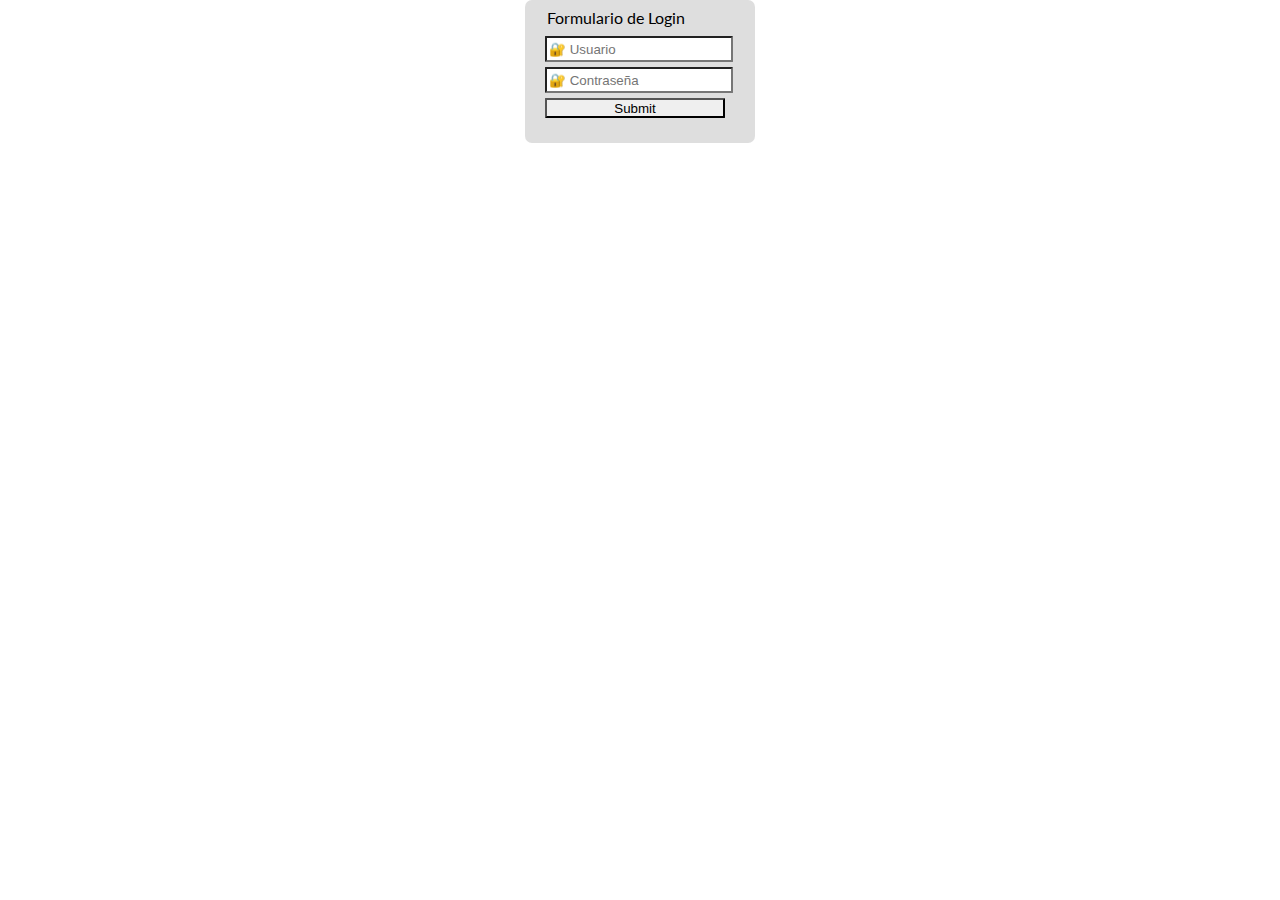
<file: formLogin.html>
<!DOCTYPE html>
<html lang="en">
<head>
	<meta charset="UTF-8">
	<meta name="viewport" content="width=device-width, user-scalable=no, initial-scale=1.0, maximum-scale=1.0, minimum-scale=1.0">
	<title>Formulario de Login</title>
	<link rel="stylesheet" type="text/css" href="estilo.css">
</head>
<body>

	<div class="contenedorForm">
		
		<form action="" class="formularioLogin">
			<h2>Formulario de Login</h2>
			<input type="text" placeholder="&#128272; Usuario" name="usuario">
			<input type="password" placeholder="&#128272; Contraseña" name="clave">	
			<input type="submit" name="" valud="ingresar">
		</form>
	
	</div>
</body>
</html>
</file>
<file: estilo.css>
/* http://meyerweb.com/eric/tools/css/reset/ 
   v2.0 | 20110126
   License: none (public domain)
*/
@import url("https://fonts.googleapis.com/css?family=Lato");
html, body, div, span, applet, object, iframe,
h1, h2, h3, h4, h5, h6, p, blockquote, pre,
a, abbr, acronym, address, big, cite, code,
del, dfn, em, img, ins, kbd, q, s, samp,
small, strike, strong, sub, sup, tt, var,
b, u, i, center,
dl, dt, dd, ol, ul, li,
fieldset, form, label, legend,
table, caption, tbody, tfoot, thead, tr, th, td,
article, aside, canvas, details, embed,
figure, figcaption, footer, header, hgroup,
menu, nav, output, ruby, section, summary,
time, mark, audio, video {
  margin: 0;
  padding: 0;
  border: 0;
  font-size: 100%;
  font: inherit;
  vertical-align: baseline; }

/* HTML5 display-role reset for older browsers */
article, aside, details, figcaption, figure,
footer, header, hgroup, menu, nav, section {
  display: block; }

body {
  line-height: 1; }

ol, ul {
  list-style: none; }

blockquote, q {
  quotes: none; }

blockquote:before, blockquote:after,
q:before, q:after {
  content: '';
  content: none; }

table {
  border-collapse: collapse;
  border-spacing: 0; }

.barraNav {
  position: fixed;
  width: 100%;
  display: flex;
  justify-content: space-between;
  height: 50px;
  background-color: #4972B5; }
  .barraNav img {
    width: 100px;
    padding-left: 35px; }
  .barraNav ul {
    display: flex;
    list-style: none;
    padding-right: 35px;
    margin-top: 5px; }
    .barraNav ul li:hover ul {
      opacity: 1;
      transform: translateY(0%); }
    .barraNav ul a {
      text-decoration: none;
      color: white;
      display: block;
      padding: 8px; }
      .barraNav ul a span {
        padding-left: 5px;
        transition: all 0.6s; }
      .barraNav ul a:hover span {
        transform: translateY(10px);
        opacity: 0; }
    .barraNav ul ul {
      display: block;
      position: absolute;
      transform: translateX(60%);
      opacity: 0;
      padding: 5px;
      transition: all 0.6s;
      background-color: #4972B5; }
      .barraNav ul ul li a {
        color: white; }

.formularioLogin {
  background-color: #DEDEDE;
  display: flex;
  min-height: 100px;
  margin: auto;
  width: 210px;
  flex-direction: column;
  padding: 10px;
  border-radius: 7px;
  padding-bottom: 25px; }
  .formularioLogin .fa {
    display: flex;
    justify-content: flex-end; }
  .formularioLogin h2 {
    position: relative;
    padding-bottom: 5px;
    left: 12px; }
  .formularioLogin input {
    height: 20px;
    width: 180px;
    margin-top: 5px;
    margin-left: 10px;
    border-radius: 1px; }
  .formularioLogin .botonLogin {
    width: 183px;
    outline: none; }

body {
  width: 100%;
  font-family: "Lato", sans-serif; }

.principal {
  width: 100%;
  overflow: auto;
  background-image: linear-gradient(-20deg, #8ddad5 0, #00cdac 100%);
  /*formulario login*/ }
  .principal h1 {
    color: white;
    font-size: 45px;
    position: relative;
    top: 75px;
    left: 30px; }
  .principal img {
    width: 265px;
    float: right; }
  .principal .botones {
    position: relative;
    top: 150px;
    left: 100px; }
    .principal .botones input {
      border: 1px solid grey;
      font-size: 18px;
      font-family: Arial, Verdana;
      padding-left: 7px;
      padding-right: 7px;
      padding-top: 5px;
      padding-bottom: 5px;
      border-radius: 4px;
      -moz-border-radius: 4px;
      -webkit-border-radius: 4px;
      -o-border-radius: 4px;
      background: #4972B5;
      background: linear-gradient(left, #4972B5, #618ACB);
      background: -moz-linear-gradient(left, #4972B5, #618ACB);
      background: -webkit-linear-gradient(left, #4972B5, #618ACB);
      background: -o-linear-gradient(left, #4972B5, #618ACB);
      color: #FFFFFF;
      text-align: center; }
      .principal .botones input:hover {
        background: #365D9D;
        background: linear-gradient(left, #365D9D, #436CAD);
        background: -moz-linear-gradient(left, #365D9D, #436CAD);
        background: -webkit-linear-gradient(left, #365D9D, #436CAD);
        background: -o-linear-gradient(left, #365D9D, #436CAD);
        color: #FFFFFF;
        border-color: #FBFFAD; }
  .principal .formularioLogin {
    /*display: none;*/
    position: relative;
    z-index: 1;
    left: 165px; }

.cursos {
  flex-wrap: wrap;
  margin: 10px;
  display: flex;
  color: white;
  padding-top: 45px; }
  .cursos h1 {
    color: white;
    font-size: 45px;
    position: relative;
    color: black;
    position: absolute;
    top: 385px;
    left: 35px; }
  .cursos .rectangulo1, .cursos .rectangulo2, .cursos .rectangulo3 {
    width: 140px;
    /*height:$size2;*/
    text-align: center;
    background-color: #7cbf00;
    margin-left: 20px;
    box-sizing: border-box;
    padding-top: 20px;
    flex-direction: row;
    margin: 10px; }
    .cursos .rectangulo1 h2, .cursos .rectangulo2 h2, .cursos .rectangulo3 h2 {
      font-size: 15px;
      padding: 15px; }
    .cursos .rectangulo1 p, .cursos .rectangulo2 p, .cursos .rectangulo3 p {
      font-size: 15px; }
    .cursos .rectangulo1 .imagenRectangulo, .cursos .rectangulo2 .imagenRectangulo, .cursos .rectangulo3 .imagenRectangulo {
      margin-top: 10px; }
    .cursos .rectangulo1:hover, .cursos .rectangulo2:hover, .cursos .rectangulo3:hover {
      padding-bottom: 20px;
      transition: 2s; }
  .cursos .rectangulo2 {
    width: 140px;
    /*height:$size2;*/
    text-align: center;
    background-color: #b8e1fc;
    margin-left: 20px;
    box-sizing: border-box;
    padding-top: 20px;
    flex-direction: row;
    margin: 10px; }
  .cursos .rectangulo3 {
    width: 140px;
    /*height:$size2;*/
    text-align: center;
    background-color: #f9c667;
    margin-left: 20px;
    box-sizing: border-box;
    padding-top: 20px;
    flex-direction: row;
    margin: 10px; }

.formulario {
  background-color: #f2eeee;
  height: 50px;
  width: 500px;
  margin-left: 200px;
  margin-top: -31px;
  position: relative;
  z-index: 1;
  box-shadow: 1px 3px 3px #aaa;
  padding: 9px;
  box-sizing: border-box;
  border-radius: 5px; }
  .formulario .seleccion {
    height: 30px; }
  .formulario .buscar {
    border: solid 1px black;
    border-radius: 6px;
    width: 90px;
    height: 30px;
    outline: none; }

.carrera {
  background-color: #f1eaea; }
  .carrera h1 {
    color: white;
    font-size: 45px;
    position: relative;
    color: black;
    left: 5%; }
  .carrera .imagenesProfes {
    width: 450px;
    display: inline-block;
    position: relative;
    margin-top: 3%;
    margin-left: 7%; }
    .carrera .imagenesProfes .profe1 {
      float: left;
      text-align: center; }
      .carrera .imagenesProfes .profe1 img {
        width: 150px; }
      .carrera .imagenesProfes .profe1 h4 {
        font-size: 18px; }
    .carrera .imagenesProfes .profe2 {
      text-align: center; }
      .carrera .imagenesProfes .profe2 img {
        width: 150px; }
      .carrera .imagenesProfes .profe2 h4 {
        font-size: 18px; }
  .carrera .profesores {
    width: 450px;
    position: relative;
    display: inline-block;
    top: -77px; }
    .carrera .profesores h3 {
      color: white;
      font-size: 45px;
      position: relative;
      font-size: 25px;
      color: black; }
    .carrera .profesores p {
      margin-top: 20px;
      margin-bottom: 20px; }

/*# sourceMappingURL=estilo.css.map */
</file>
